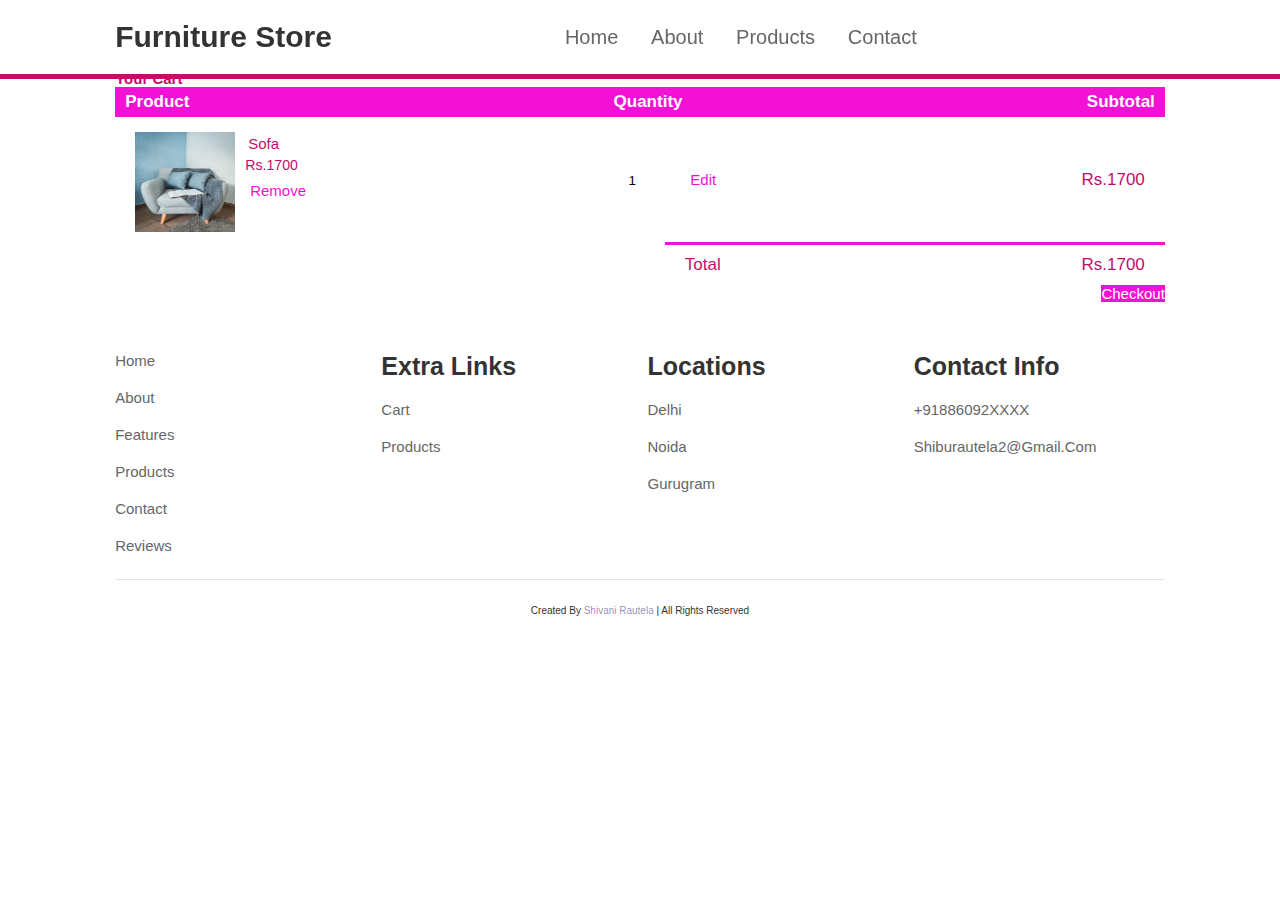
<file: cart.html>
<!DOCTYPE html>
<html lang="en">
<head>
    <meta charset="UTF-8">
    <meta http-equiv="X-UA-Compatible" content="IE=edge">
    <meta name="viewport" content="width=device-width, initial-scale=1.0">
    <title>Document</title>

    <link href="https://cdn.jsdelivr.net/npm/bootstrap@5.1.3/dist/css/bootstrap.min.css" rel="stylesheet" integrity="sha384-1BmE4kWBq78iYhFldvKuhfTAU6auU8tT94WrHftjDbrCEXSU1oBoqyl2QvZ6jIW3" crossorigin="anonymous">

    <link rel="stylesheet" href="https://pro.fontawesome.com/releases/v5.10.0/css/all.css" integrity="sha384-AYmEC3Yw5cVb3ZcuHtOA93w35dYTsvhLPVnYs9eStHfGJvOvKxVfELGroGkvsg+p" crossorigin="anonymous"/>
   
    <link rel="stylesheet" href="assets/css/style.css">

</head>
<body>
    <header>
        <input type="checkbox" name="" id="toggler">
        <label for="toggler" class="fas fa-bars"></label>

        <a href="./index.html" class="logo">Furniture Store</a>
        <nav class="navbar"> 
            <a href="./index.html">home</a>
            <a href="./about.html">about</a>
            <a href="./products.html">products</a>
            <a href="./contact.html">contact</a>
        </nav>
        <nav class="icons">
            <a href="./cart.html" class="fas fa-shopping-cart"></a>
        </nav>
    </header>



<!-- cart section -->  
    <section class="cart container mt-5 my-3 py-5">
        <div class="container mt-5">
            <h2 class="font-weight-bold">Your Cart</h2>
            <hr>
        </div>
        <table class="mt-5 pt-5">
            <tr>
                <th>Product</th>
                <th>Quantity</th>
                <th>Subtotal</th>
            </tr>

            <tr>
                <td>
                    <div class="product-info">
                        <img src="./assets/imgs/product2.jpg" alt="sofa image">
                        <div>
                            <p>sofa</p>
                            <small><span>Rs.</span>1700</small>
                            <br>
                            <form>
                                <input type="submit" class="remove-btn" value="remove">
                            </form>
                        </div>
                    </div>
                </td>   

                <td>
                    <form>
                        <input type="number" value="1">
                        <input type="submit" class="edit-btn" value="edit">
                    </form>
                </td>

                <td>
                    <span class="product-price">Rs.1700</span>
                </td>
            </tr>


        </table>
        
        <div class="cart-total">
            <table>
                <tr>
                    <td>Total</td>
                    <td>Rs.1700</td>
                </tr>
            </table>
        </div>

        <div class="checkout-container">
            <form>
                <a href="./checkout.html" class="btn checkout-btn">checkout</a>
            </form>
        </div>

        
    </section>


    <!-- footer section  -->
    <section class="footer">
        <div class="box-container">
            <div class="box">
                <a href="./index.html">home</a>
                    <a href="./about.html">about</a>
                    <a href="./index.html#features">features</a>
                    <a href="./products.html">products</a>
                    <a href="./contact.html">contact</a>
                    <a href="./index.html#review">reviews</a>
                </div>

                <div class="box">
                    <h3>extra links</h3>
                    <a href="./cart.html">cart</a>
                    <a href="./products.html">products</a>
                </div>

                <div class="box">
                    <h3>locations</h3>
                    <p>Delhi</p>
                    <p>noida</p>
                    <p>gurugram</p>
                </div>

                <div class="box">
                    <h3>contact info</h3>
                    <p>+91886092XXXX</p>
                    <p>shiburautela2@gmail.com</p>
            </div>
        </div>

        <div class="credit">created by <span>Shivani Rautela</span> | all rights reserved </div>
    </section>


<script src="https://cdn.jsdelivr.net/npm/bootstrap@5.1.3/dist/js/bootstrap.bundle.min.js" integrity="sha384-ka7Sk0Gln4gmtz2MlQnikT1wXgYsOg+OMhuP+IlRH9sENBO0LRn5q+8nbTov4+1p" crossorigin="anonymous"></script>  
</body>
</html>
</file>
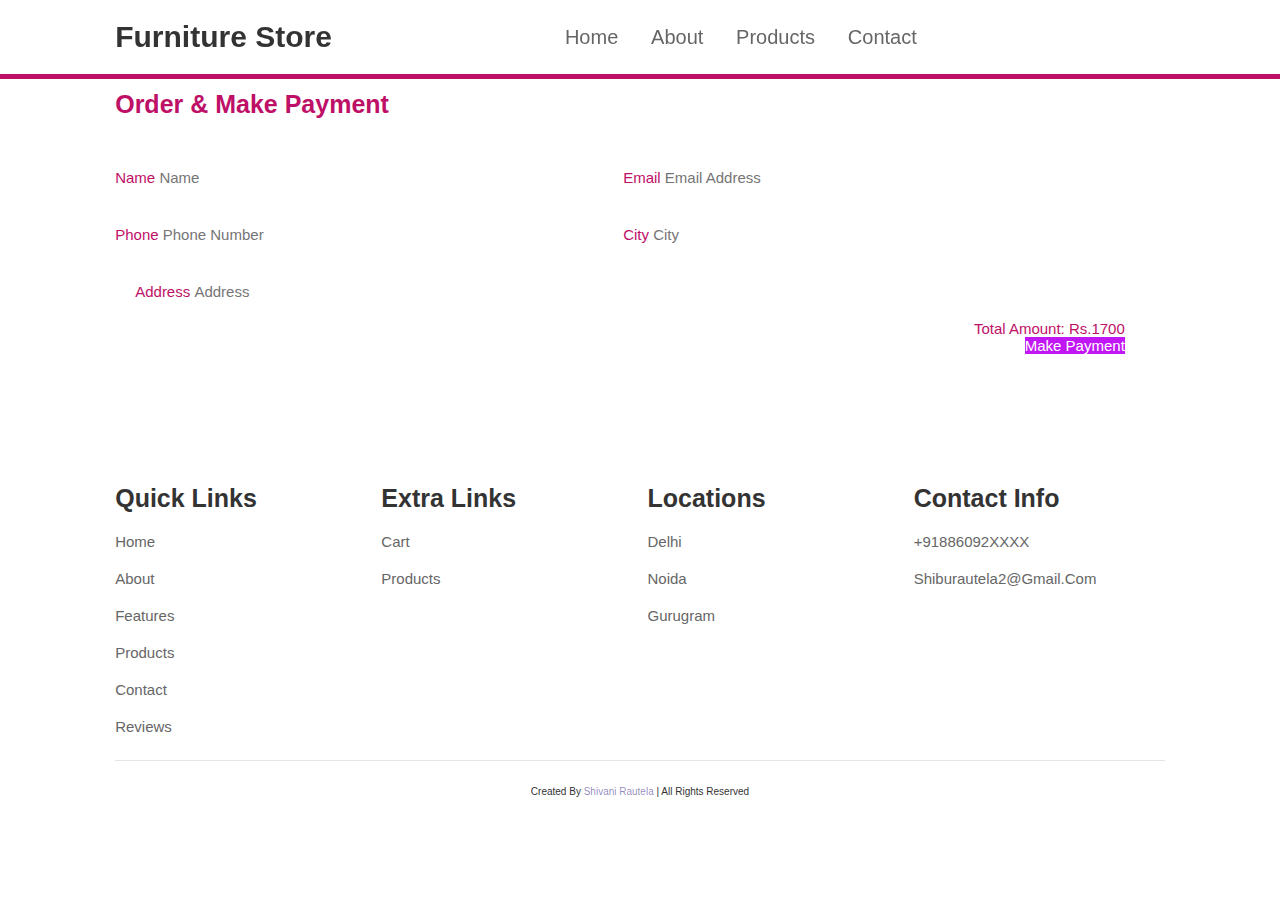
<file: checkout.html>
<!DOCTYPE html>
<html lang="en">
<head>
    <meta charset="UTF-8">
    <meta http-equiv="X-UA-Compatible" content="IE=edge">
    <meta name="viewport" content="width=device-width, initial-scale=1.0">
    <title>Document</title>

    <link href="https://cdn.jsdelivr.net/npm/bootstrap@5.1.3/dist/css/bootstrap.min.css" rel="stylesheet" integrity="sha384-1BmE4kWBq78iYhFldvKuhfTAU6auU8tT94WrHftjDbrCEXSU1oBoqyl2QvZ6jIW3" crossorigin="anonymous">

    <link rel="stylesheet" href="https://pro.fontawesome.com/releases/v5.10.0/css/all.css" integrity="sha384-AYmEC3Yw5cVb3ZcuHtOA93w35dYTsvhLPVnYs9eStHfGJvOvKxVfELGroGkvsg+p" crossorigin="anonymous"/>
   
    <link rel="stylesheet" href="assets/css/style.css">

</head>
<body>
    <header>
        <input type="checkbox" name="" id="toggler">
        <label for="toggler" class="fas fa-bars"></label>

        <a href="./index.html" class="logo">Furniture Store</a>
        <nav class="navbar"> 
            <a href="./index.html">home</a>
            <a href="./about.html">about</a>
            <a href="./products.html">products</a>
            <a href="./contact.html">contact</a>
        </nav>
        <nav class="icons">
            <a href="./cart.html" class="fas fa-shopping-cart"></a>
        </nav>
    </header>



    <!-- checkout -->
    <section class="my-5 py-5 checkout">
        <div class="container text-center mt-3 pt-5">
            <h2 class="form-weight-bold">Order & Make Payment</h2>
            <hr class="mx-auto">
        </div>

        <div class="mx-auto container">
            <form id="checkout-form">
                <div class="form-group checkout-small-element">
                        <label for="">Name</label>
                        <input type="text" class="form-control" id="checkout-name" name="name" placeholder="name" required>
                </div>

                <div class="form-group checkout-small-element">
                         <label for="">Email</label>
                         <input type="email" class="form-control" id="checkout-email" name="email" placeholder="email address" required>
                </div>

                <div class="form-group checkout-small-element">
                         <label for="">phone</label>
                         <input type="tel" class="form-control" id="checkout-phone" name="phone" placeholder="phone number" required>
                </div>

                <div class="form-group checkout-small-element">
                        <label for="">city</label>
                        <input type="text" class="form-control" id="checkout-city" name="city" placeholder="city" required>
                </div>

                <div class="form-group checkout-large-element">
                        <label for="">Address</label>
                        <input type="text" class="form-control" id="checkout-address" name="address" placeholder="address" required>
                </div>

                <div class="form-group checkout-btn-container">
                        <p>Total amount: Rs.1700</p>
                        <input type="submit" class="btn" id="checkout-btn" name="checkout_btn" value="Make Payment">
               </div>
        </form>
     </div>
</section>


    <!-- footer section  -->
        <section class="footer">
            <div class="box-container">
                <div class="box">
                    <h3>quick links</h3>
                    <a href="./index.html">home</a>
                    <a href="./about.html">about</a>
                    <a href="./index.html#features">features</a>
                    <a href="./products.html">products</a>
                    <a href="./contact.html">contact</a>
                    <a href="./index.html#review">reviews</a>
                </div>

                <div class="box">
                    <h3>extra links</h3>
                    <a href="./cart.html">cart</a>
                    <a href="./products.html">products</a>
                </div>

                <div class="box">
                    <h3>locations</h3>
                    <p>Delhi</p>
                    <p>noida</p>
                    <p>gurugram</p>
                </div>

                <div class="box">
                    <h3>contact info</h3>
                    <p>+91886092XXXX</p>
                    <p>shiburautela2@gmail.com</p>
                </div>
            </div>

            <div class="credit">created by <span>Shivani Rautela</span> | all rights reserved </div>
        </section>


    <script src="https://cdn.jsdelivr.net/npm/bootstrap@5.1.3/dist/js/bootstrap.bundle.min.js" integrity="sha384-ka7Sk0Gln4gmtz2MlQnikT1wXgYsOg+OMhuP+IlRH9sENBO0LRn5q+8nbTov4+1p" crossorigin="anonymous"></script>  
</body>
</html>
</file>
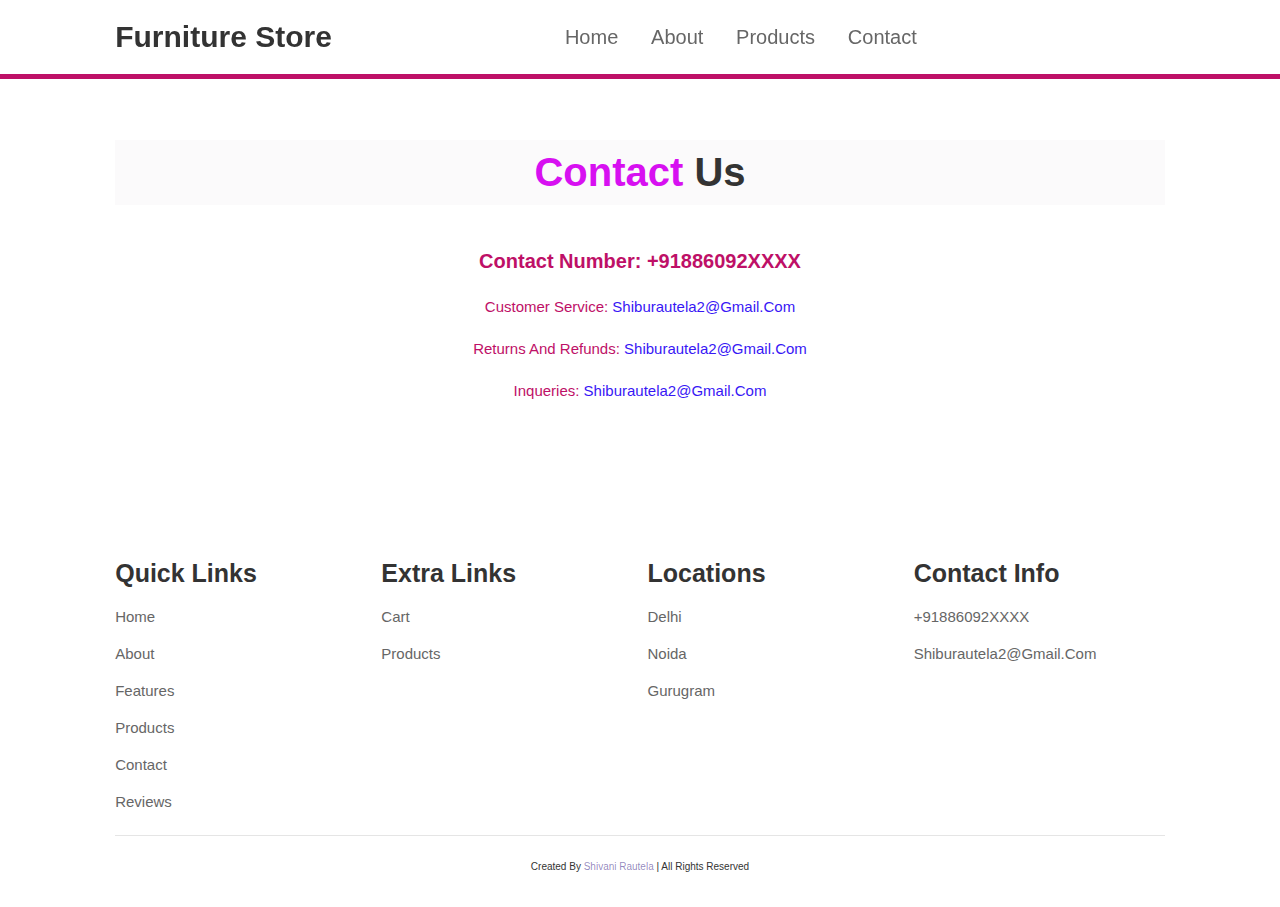
<file: contact.html>
<!DOCTYPE html>
<html lang="en">
<head>
    <meta charset="UTF-8">
    <meta http-equiv="X-UA-Compatible" content="IE=edge">
    <meta name="viewport" content="width=device-width, initial-scale=1.0">
    <title>Document</title>

    <link href="https://cdn.jsdelivr.net/npm/bootstrap@5.1.3/dist/css/bootstrap.min.css" rel="stylesheet" integrity="sha384-1BmE4kWBq78iYhFldvKuhfTAU6auU8tT94WrHftjDbrCEXSU1oBoqyl2QvZ6jIW3" crossorigin="anonymous">

    <link rel="stylesheet" href="https://pro.fontawesome.com/releases/v5.10.0/css/all.css" integrity="sha384-AYmEC3Yw5cVb3ZcuHtOA93w35dYTsvhLPVnYs9eStHfGJvOvKxVfELGroGkvsg+p" crossorigin="anonymous"/>
   
    <link rel="stylesheet" href="assets/css/style.css">

</head>
<body>
    <header>
        <input type="checkbox" name="" id="toggler">
        <label for="toggler" class="fas fa-bars"></label>

        <a href="./index.html" class="logo">Furniture Store</a>
        <nav class="navbar"> 
            <a href="./index.html">home</a>
            <a href="./about.html">about</a>
            <a href="./products.html">products</a>
            <a href="./contact.html">contact</a>
        </nav>
        <nav class="icons">
            <a href="./cart.html" class="fas fa-shopping-cart"></a>

        </nav>
    </header>

        <!-- contact us section -->
        <section class="contact" id="contact" style="margin-top: 100px !important; margin-bottom: 100px !important;">
            <h1 class="heading"><span>contact</span> us</h1>
            <div class="main-row">
             <div class="contact-info">
                 <h3>Contact number: +91886092XXXX</h3>
                 <p>customer service: <span>shiburautela2@gmail.com</span></p>
                 <p>returns and refunds: <span>shiburautela2@gmail.com</span></p>
                 <p>inqueries: <span>shiburautela2@gmail.com</span></p>

             </div>
            </div>
        </section>

        <!-- footer section  -->
        <section class="footer">
            <div class="box-container">
                <div class="box">
                    <h3>quick links</h3>
                     <a href="./index.html">home</a>
                    <a href="./about.html">about</a>
                    <a href="./index.html#features">features</a>
                    <a href="./products.html">products</a>
                    <a href="./contact.html">contact</a>
                    <a href="./index.html#review">reviews</a>
                </div>

                <div class="box">
                    <h3>extra links</h3>
                    <a href="./cart.html">cart</a>
                    <a href="./products.html">products</a>
                </div>

                <div class="box">
                    <h3>locations</h3>
                    <p>Delhi</p>
                    <p>noida</p>
                    <p>gurugram</p>
                </div>

                <div class="box">
                    <h3>contact info</h3>
                    <p>+91886092XXXX</p>
                    <p>shiburautela2@gmail.com</p>
                </div>
            </div>

            <div class="credit">created by <span>Shivani Rautela</span> | all rights reserved </div>
        </section>


    <script src="https://cdn.jsdelivr.net/npm/bootstrap@5.1.3/dist/js/bootstrap.bundle.min.js" integrity="sha384-ka7Sk0Gln4gmtz2MlQnikT1wXgYsOg+OMhuP+IlRH9sENBO0LRn5q+8nbTov4+1p" crossorigin="anonymous"></script>  
</body>
</html>
</file>
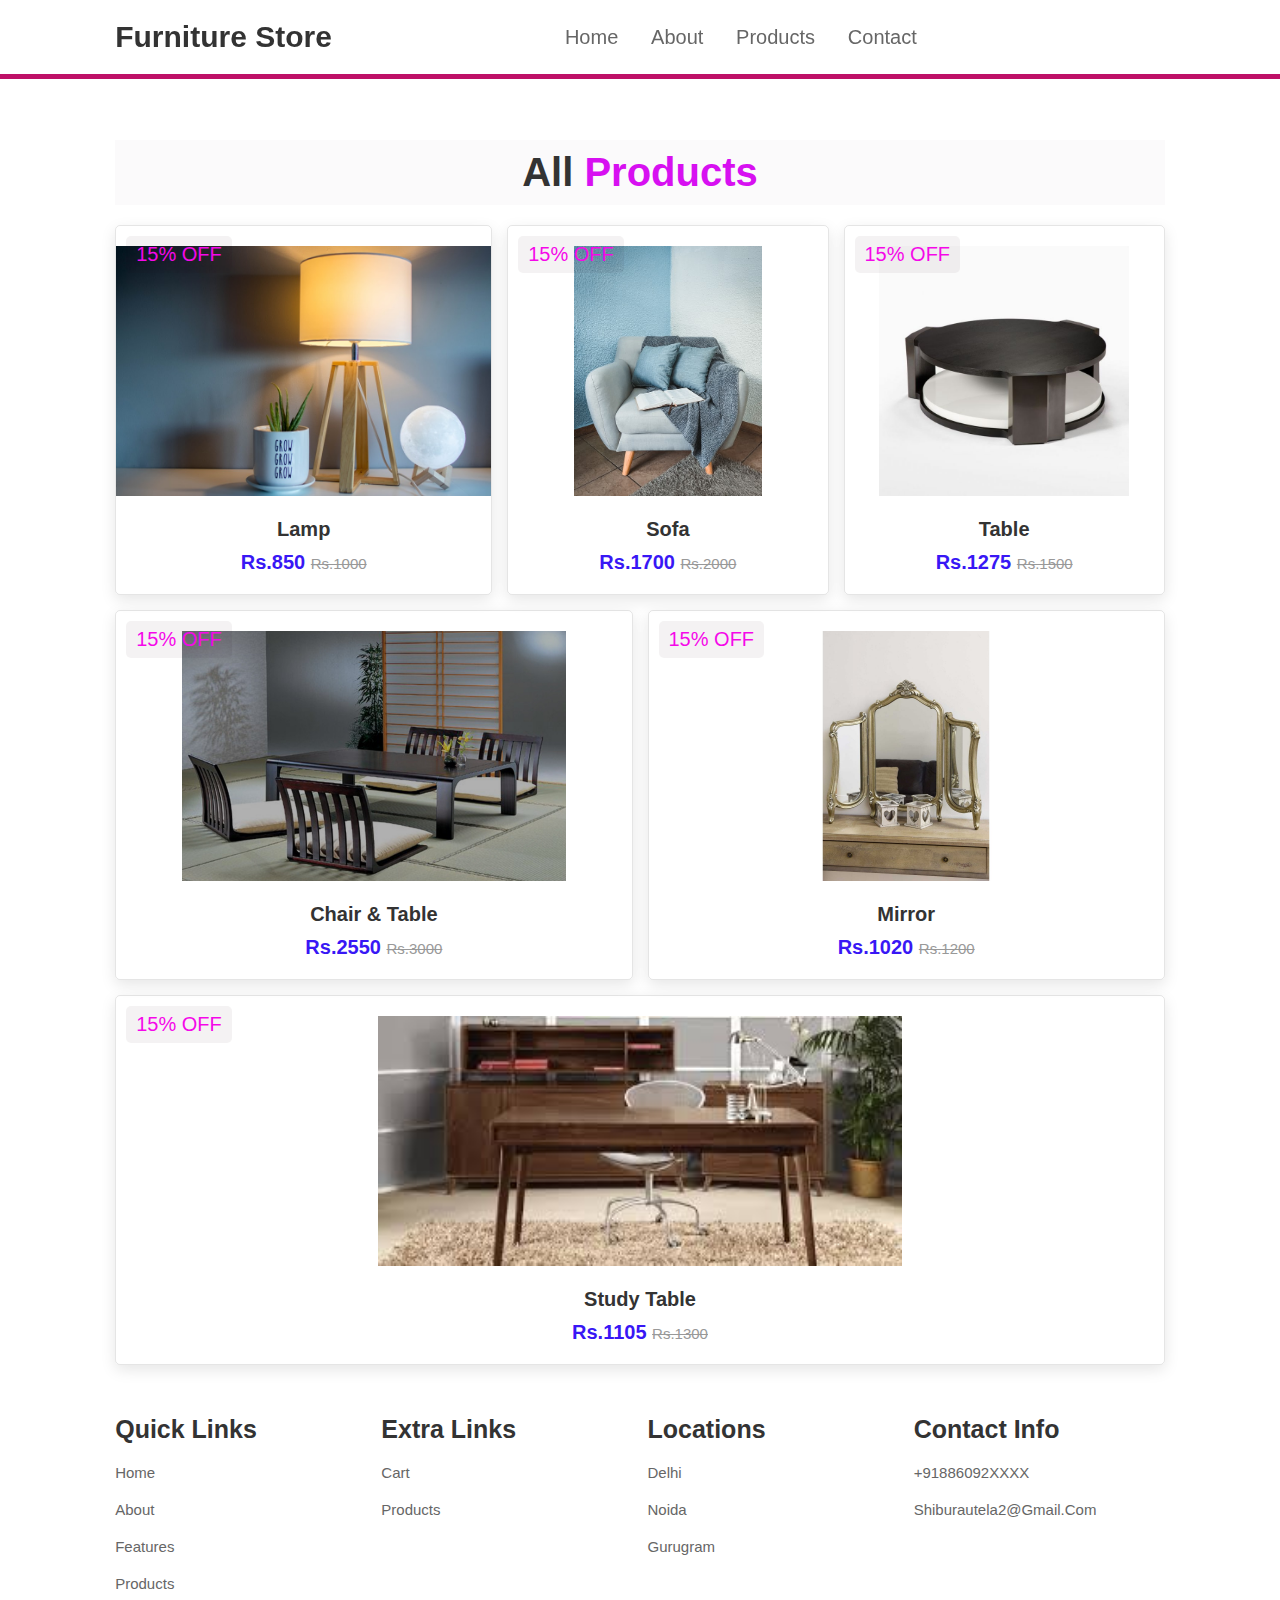
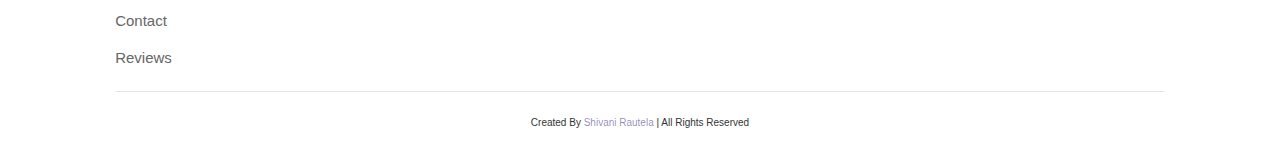
<file: products.html>
<!DOCTYPE html>
<html lang="en">
<head>
    <meta charset="UTF-8">
    <meta http-equiv="X-UA-Compatible" content="IE=edge">
    <meta name="viewport" content="width=device-width, initial-scale=1.0">
    <title>Document</title>

    <link href="https://cdn.jsdelivr.net/npm/bootstrap@5.1.3/dist/css/bootstrap.min.css" rel="stylesheet" integrity="sha384-1BmE4kWBq78iYhFldvKuhfTAU6auU8tT94WrHftjDbrCEXSU1oBoqyl2QvZ6jIW3" crossorigin="anonymous">

    <link rel="stylesheet" href="https://pro.fontawesome.com/releases/v5.10.0/css/all.css" integrity="sha384-AYmEC3Yw5cVb3ZcuHtOA93w35dYTsvhLPVnYs9eStHfGJvOvKxVfELGroGkvsg+p" crossorigin="anonymous"/>
   
    <link rel="stylesheet" href="assets/css/style.css">

</head>
<body>
    <header>
        <input type="checkbox" name="" id="toggler">    
        <label for="toggler" class="fas fa-bars"></label>

        <a href="./index.html" class="logo">Furniture Store</a>
        <nav class="navbar"> 
            <a href="./index.html">home</a>
            <a href="./about.html">about</a>
            <a href="./products.html">products</a>
            <a href="./contact.html">contact</a>
        </nav>
        <nav class="icons">
            <a href="./cart.html" class="fas fa-shopping-cart"></a>

        </nav>
    </header>



        <!-- products section  -->
        <section class="products mt-5 my-5 py-5" style="margin-top: 100px !important" id="products">
            <h1 class="heading">All <span>products</span></h1>
            
            <div class="box-container">
                <div class="box">
                    
                    <div class="image">
                        <img src="assets/imgs/product1.jpg" alt="lamp image">
                        <div class="form">
                            <form action="./cart.html">
                                <input type="submit" class="cart-btn" value="add to cart">
                            </form>
                        </div>
                    </div>
                    <span class="discount">15% OFF</span>
                    <div class="content">
                        <h3>lamp</h3>
                        <div class="price">Rs.850 <span>Rs.1000</span></div>
                    </div>

                </div>

                <div class="box">
                    
                    <div class="image">
                        <img src="assets/imgs/product2.jpg" alt="sofa image">
                        <div class="form">
                            <form action="./cart.html">
                                <input type="submit" class="cart-btn" value="add to cart">
                            </form>
                        </div>
                    </div>
                    <span class="discount">15% OFF</span>
                    <div class="content">
                        <h3>sofa</h3>
                        <div class="price">Rs.1700 <span>Rs.2000</span></div>
                    </div>

                </div>

                <div class="box">

                    
                    <div class="image">
                        <img src="assets/imgs/product3.jpg" alt="table image">
                        <div class="form">
                            <form action="./cart.html">
                                <input type="submit" class="cart-btn" value="add to cart">
                            </form>
                        </div>
                    </div>
                    <span class="discount">15% OFF</span>
                    <div class="content">
                        <h3>table</h3>
                        <div class="price">Rs.1275 <span>Rs.1500</span></div>
                    </div>

                </div>



                <div class="box">

                    
                    <div class="image">
                        <img src="assets/imgs/product4.jpg" alt="chair & table image">
                        <div class="form">
                            <form action="./cart.html">
                                <input type="submit" class="cart-btn" value="add to cart">
                            </form>
                        </div>
                    </div>
                    <span class="discount">15% OFF</span>
                    <div class="content">
                        <h3>chair & table</h3>
                        <div class="price">Rs.2550 <span>Rs.3000</span></div>
                    </div>

                </div>


                <div class="box">

                    
                    <div class="image">
                        <img src="assets/imgs/product5.jpg" alt="mirror image">
                        <div class="form">
                            <form action="./cart.html">
                                <input type="submit" class="cart-btn" value="add to cart">
                            </form>
                        </div>
                    </div>
                    <span class="discount">15% OFF</span>
                    <div class="content">
                        <h3>mirror</h3>
                        <div class="price">Rs.1020 <span>Rs.1200</span></div>
                    </div>

                </div>



                <div class="box">

                    
                    <div class="image">
                        <img src="assets/imgs/product6.jpg" alt="study table image">
                        <div class="form">
                            <form action="./cart.html">
                                <input type="submit" class="cart-btn" value="add to cart">
                            </form>
                        </div>
                    </div>
                    <span class="discount">15% OFF</span>
                    <div class="content">
                        <h3>study table</h3>
                        <div class="price">Rs.1105 <span>Rs.1300</span></div>
                    </div>

                </div>

            </div>
        </section>
           

        <!-- footer section  -->
        <section class="footer">
            <div class="box-container">
                <div class="box">
                    <h3>quick links</h3>
                    <a href="./index.html">home</a>
                    <a href="./about.html">about</a>
                    <a href="./index.html#features">features</a>
                    <a href="./products.html">products</a>
                    <a href="./contact.html">contact</a>
                    <a href="./index.html#review">reviews</a>
                </div>

                <div class="box">
                    <h3>extra links</h3>
                    <a href="./cart.html">cart</a>
                    <a href="./products.html">products</a>
                </div>

                <div class="box">
                    <h3>locations</h3>
                    <p>Delhi</p>
                    <p>noida</p>
                    <p>gurugram</p>
                </div>

                <div class="box">
                    <h3>contact info</h3>
                    <p>+91886092XXXX</p>
                    <p>shiburautela2@gmail.com</p>
                </div>
            </div>

            <div class="credit">created by <span>Shivani Rautela</span> | all rights reserved </div>
        </section>


    <script src="https://cdn.jsdelivr.net/npm/bootstrap@5.1.3/dist/js/bootstrap.bundle.min.js" integrity="sha384-ka7Sk0Gln4gmtz2MlQnikT1wXgYsOg+OMhuP+IlRH9sENBO0LRn5q+8nbTov4+1p" crossorigin="anonymous"></script>  
</body>
</html>
</file>
<file: assets/css/style.css>
:root{
    color:rgb(190, 16, 103)
}



*{
    margin: 0;
    padding: 0;
    box-sizing: border-box;
    font-family: Verdana, Geneva, Tahoma, sans-serif;
    outline: none;
    border: none;
    text-decoration: none;
    text-transform: capitalize;
    transition: 0.2s linear;


}

html{
    font-size: 62.5%;
    scroll-behavior: smooth;
    scroll-padding-top:6rem;
    overflow-x: hidden;
}

header{
    position: fixed;
    top: 0; left: 0; right: 0;
    background: #fff;
    padding: 2rem 9%;
    display: flex;
    align-items: center;
    justify-content: space-between;
    box-shadow: 0 0.5rem;
    z-index: 1;

}

header .logo{
        font-size: 3rem;
        color: #333;
        font-weight: bolder;
}

header .logo span{
    color:rgb(230, 24, 24)

}

header .navbar a{
    font-size: 2rem;
    padding: 0 1.5rem;
    color: #666;
    text-decoration: none;
}

header .navbar a:hover{
    color:rgb(215, 16, 241)
}

header .icons a{
    font-size: 2.5rem;
    color: #333;    
    margin-left: 1.5rem;
}

header .icons a:hover{
    color:rgba(248, 15, 54, 0.856)
    }

header #toggler{
    display: none;
 }
 header .fa-bars{
     display: none;
     font-size: 3rem;
     color: #333;
     border-radius: 0.5rem;
     padding: 0.5rem 1.5rem;
     cursor: pointer;
     border: 0.1rem solid rgba(0,0,0.3);
 }


section{
    padding: 2rem 9%;
}

.home{
    display: flex;
    align-items: center;
    min-height: 100vh;
    background: url("../imgs/table2.jpg");
    background-size: cover;
    background-position: center;

}

.home .content{
    max-width: 50rem;
    background: #333;
    opacity: 0.7;
    padding: 20px;
}

.home .content h3{
    font-size: 6rem;
    color: #fff;
    opacity: 1;

}

.home .content span{
    font-size: 3.5rem;
    color: rgb(193, 23, 245);
    padding: 1rem 0;
    line-height: 1.5;
    opacity: 1;
}

.home .content p{
    font-size: 1.5rem;
    color: #fff;
    padding: 1rem 0;
    line-height: 1.5;

}

.main-btn{
    display: inline-block;
    margin-top: 1rem;   
    border-radius: 5rem;
    background:#666;
    color:#fff;
    padding: 0.9rem 3.5rem ;
    cursor: pointer;
    font-size: 1.7rem;
    opacity: 1;
    text-decoration: none;

}

.main-btn:hover{
    background: rgb(106, 15, 211);
    transition: 0.3s linear;
    color: #fff;
}

/* end of the home section */

/* about section  */

.heading{
    text-align: center;
    font-size: 4rem;
    color:#333;
    padding: 1rem;
    margin: 2rem 0;
    background: rgba(182, 156, 169, 0.05);

}

.heading span{
    color: rgb(215, 16, 241);
}

.about .main-row{
    display: flex;
    justify-content: center;
    gap: 2rem;
    flex-wrap: wrap;
    padding: 2rem 0;
    padding-bottom: 3rem;
}   

.about .main-row .video-container{      
    flex: 1 1  40rem;
    position: relative;
}

.about .main-row .video-container video{
    width: 75%;
    border: 1.5rem solid #fff;
     border-radius: 0.5mm;
     box-shadow: 0 0.5rem 1rem rgba(0,0,0.1);
     height: 100%;
     object-fit: cover;
}

.about .main-row .video-container h3{
    position: absolute;
    top:50%;
    transform: translateY(-50%);
    font-size: 3rem;
    background:#fff;
    color:#333;
    width: 75%;
    padding: 1rem 2rem;
    text-align: center;
    mix-blend-mode: screen;
}

.about .main-row .content h3{
    font-size: 3rem;
    color: #333;
}

.about .main-row .content p{
    font-size: 1.5rem;
    color: #333;
    padding: 0.5rem 0;
    padding-top: 1rem;
    line-height: 1.5;        
}



/* Icons section  */
.icons-container{
    background:#eee;
    display: flex;
    flex-wrap: wrap;
    gap: 1.5rem;
    padding-top: 5rem;
    padding-bottom: 5rem;
}

.icons-container .icons{
    background: #fff;
    border: 1rem solid rgba(0,0,0,0.1);
    padding: 2rem;
    display: flex;
    align-items: center;
    justify-content: center;
    flex:1 1 25rem;

}

.icons-container .icons i{
    font-size: 3rem;
    height: 5rem;
    margin-right: 2rem;
    margin-top: 1.5rem;

}

.icons-container .icons h3{
    color: #333;
    padding-bottom: .3rem;
    font-size: 1.5rem;

}

.icons-container .icons span{
    color: #555;
    font-size: 1.3rem;
}

/* products section */

.products .box-container{
    display: flex;
    flex-wrap: wrap;
    gap: 1.5rem;
}

.products .box-container .box{
    flex:1 1 30rem;
    box-shadow: 0 .5rem 1.5rem rgba(0,0,0,0.1);
    border-radius: .5rem;
    border: .1rem solid rgba(0,0,0,0.1);
    position: relative;
}

.products .box-container .box .discount{
    position: absolute;
    top: 1rem; left: 1rem;
    padding: .7rem 1rem;
    font-size: 2rem;
    color: rgb(245, 8, 233);
    background: rgba(48, 1, 25, 0.05);
    border-radius: .5rem;
    
}

.products .box-container .box .image{
    position: relative;
    text-align: center;
    padding-top: 2rem;
    overflow: hidden;
}

.products .box-container .box .image img{
    height: 25rem;

}


.products .box-container .box:hover .image img{
    transform: scale(1.1);

}

.products .box-container .box .image form{
    position: absolute;
    bottom: -10rem; left: 0; right: 0;
    display: block;
}

.products .box-container .box:hover .image form{
    bottom: 0;
    transition: .4s ease;
}

.products .box-container .box .image form input{
    height: 4rem;
    line-height: 2rem;
    font-size: 2rem;
    width: 50%;
    background: rgb(215, 16, 241);
    color: #fff;

}

.products .box-container .box .image form .cart-btn{
    border-left: .1rem solid #fff7;
    border-right: .1rem solid #fff7;
    width: 100%;
}

.products .box-container .box .content{
    padding: 2rem;
    text-align: center;
}

.products .box-container .box .content h3{
    font-size: 2rem;
    color: #333;
}

.products .box-container .box .content .price{
    font-size: 2rem;
    color: rgb(56, 23, 245);
    font-weight: bolder;
    padding-top: 1rem;

}

.products .box-container .box .content .price span{
    font-size: 1.5rem;
    color: #999;
    font-weight: lighter;
    text-decoration: line-through !important;
}

/* Reviews */
.review .box-container{
    display: flex;
    flex-wrap: wrap;
    gap: 1.5rem;
}

.review .box-container .box{
    flex: 1 1 30rem;
    box-shadow: 0 .5rem 1.5rem rgba(0,0,0,0.1);
    padding: 3rem 2rem;
    position: relative;
    border: 1rem solid rgba(0,0,0,0.1);
    
}

.review .box-container .box .fa-quote-right{
    position: absolute;
    bottom:3rem; right: 3rem;
    font-size: 5rem;
    color: #eee;
}

.review .box-container .box .user{
    display: flex;
    align-items: center;
    padding-top: 2rem;
}

.review .box-container .box .stars i{
    color: gold;
    font-size: 2rem;

}

.review .box-container .box p{
    color: #999;
    font-size: 1.5rem;
    line-height: 1.5;
    padding-top: 2rem;
}

.review .box-container .box .user img{
    height: 6rem;
    width: 6rem;
    border-radius: 50%;
    object-fit: cover;
    margin-left: 1rem;
    margin-right: 1rem;
}

.review .box-container .box .user h3{
    font-size: 2rem;
    color: #333;

}

.review .box-container .box .user span{
    font-size: 1.5rem;
    color: #999;
}
/* contact us */

.contact .main-row{
    display: flex;
    flex-wrap: wrap;
    gap: 1.5rem;
}

.contact .contact-info{
    margin: 10px auto;

}

.contact .contact-info h3{
    font-size: 2rem;
    text-align: center;
    margin-top: 1.5rem;
}

.contact .contact-info p{
    font-size: 1.5rem;
    text-align: center;
    margin-top: 2.5rem;
}

.contact .contact-info span{
    color: rgb(56, 23, 245);
}

/* footer */
.footer .box-container{
    display: flex;
    flex-wrap: wrap;
    gap: 1.5rem;
}

.footer .box-container .box{
    flex: 1 1 25rem;

}

.footer .box-container .box h3{
    color: #333;
    font-size: 2.5rem;
    padding: 1rem 0;
    font-weight: bolder;
}

.footer .box-container .box a, .footer .box-container .box p{
    color: #666;
    display: block;
    font-size: 1.5rem;
    padding: 1rem 0 ;
}

.footer .box-container .box a:hover{
    color: rgb(193, 23, 245);
    text-decoration: underline;

}

.footer .credit{
    text-align: center;
    padding: 1.5rem;
    margin-top: 1.5rem;
    padding-top: 2.5rem;
    font-size: 1rem;
    color: #333;
    border-top: .1rem solid rgba(0,0,0,0.1);
}

.footer .credit span{
    color: rgba(26, 4, 122, 0.493);
}



/* cart */
.cart{
    margin-top: 5rem !important;
}

.cart table{
    width: 100%;
    border-collapse: collapse;
    font-size: 1.7rem;

}

.cart .product-info{
    display: flex;
    flex-wrap: wrap;

}

.cart th{
    text-align: left;
    padding: 5px 10px;
    color: #fff;
    background-color: rgb(243, 17, 213);
    
}

.cart td{
    padding: 10px 20px;
}

.cart td img{
    width: 10rem;
    height: 10rem;
    margin-right: 10px;
}


.cart td input{
    width: 5rem;
    height: 30px;
    padding: 5px;
}

.cart .edit-btn{
    color: rgb(243, 17, 213);
    text-decoration: none;
    font-size: 1.5rem;
    background-color: #fff;
    border: none;

}

.cart .remove-btn{
    color: rgb(243, 17, 213);
    text-decoration: none;
    font-size: 1.5rem;
    background: #fff;
    border: none;
    width: 100%;        

}

.cart .product-info{
    margin-top: 5px;
}

.cart .product-info p{
    margin: 3px;
    font-size: 1.5rem;
}

.cart-total{
    display: flex;
    justify-content: flex-end;
    font-size: 1.5rem;
}

.cart-total table{
    width: 100%;
    max-width: 500px;
    border-top: 3px solid rgb(243, 17, 213);
}

td:last-child{
    text-align: right;
}

th:last-child{
    text-align: right;

}

.checkout-container{
    display: flex;
    justify-content: flex-end;
}

.checkout-btn{
    background: rgb(243, 17, 213);
    color: #fff;
    font-size: 1.5rem;
}

.checkout-btn:hover{
    color: #fff;
    background: rgb(117, 14, 202);
}


/* checkout  */
.checkout{
    margin-top: 7rem !important;
    margin-bottom: 7rem !important;
    font-size: 1.5rem;
}

.checkout h2{
    font-size: 2.5rem;
    margin-bottom: 3rem;
}

#checkout-form .checkout-small-element{
    display: inline-block;
    width: 48%;
    margin: 2rem auto;
    font-size: 1.5rem;

}

#checkout-form .checkout-small-element input{
    font-size: 1.5rem;
}


#checkout-form .checkout-large-element{
    width: 90%;
    font-size: 1.5rem;
    margin: 2rem;

}

#checkout-form .checkout-large-element input{
    font-size: 1.5rem;
}


#checkout-form .checkout-btn-container{
    margin: 10px;
    text-align: right;
    margin-right: 40px;
    font-size: 1.5rem;
}

#checkout-form #checkout-btn{
    color: #fff;
    background: rgb(193, 23, 245);
    font-size: 1.5rem;
}

#checkout-form #checkout-btn:hover{
    color: #fff;
    background: rgb(190, 16, 103);
}


@media (max-width:768px){
    header .fa-bars{
        display: block;
      
    }

    header .navbar{
    position: absolute;
    top: 100%;
    left: 0;right: 0;
    background: rgb(0,0,0.1);
    border-top: 0.1rem solid rgba(0,0,0.1);
    display: none;
    }

    header #toggler:checked ~ .navbar{
      display: block;
    }

    header .navbar a{
    margin: 1.5rem;
    padding: 1.5rem;
    background: #fff;
    border:0.1rem solid rgba(0,0,0.1);
    display: block;
    width: 100%;
    }
    header .navbar a:hover{
        background:rgb(24, 154, 230);
        color: #fff;
        transition: is ease;
    }

    .home .content h3{
        font-size: 5rem ;
    }

    .home .content span{
        font-size: 2.5rem;

    }
}
</file>
